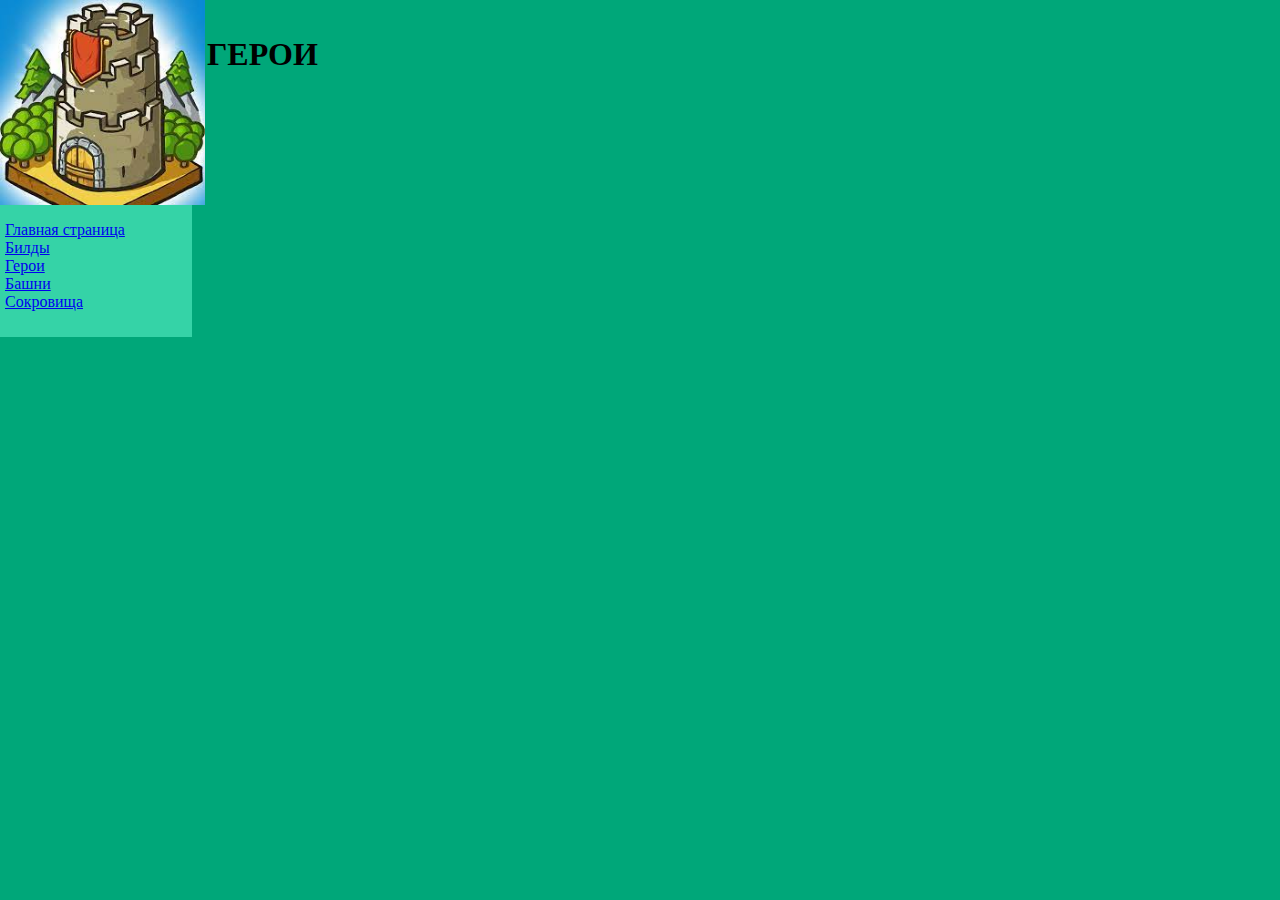
<file: heroes.html>
<!DOCTYPE html>
<html lang="en">

<head>
    <meta charset="UTF-8">
    <meta name="viewport" content="width=device-width, initial-scale=1.0">
    <title>Grow Castle Information</title>
    <link rel="stylesheet" href="static/styles/style.css">
</head>

<body>
    <div class="page">

        <div class="header">
            <img class="grow-castle-img" src="static/images/Grow castle.jpg" alt="grow castle">
            
            <ul>
                <li><a href="index.html">Главная страница</a></li>
                <li><a href="#">Билды</a></li>
                <li><a href="heroes.html">Герои</a></li>
                <li><a href="#">Башни</a></li>
                <li><a href="#">Сокровища</a></li>
            </ul>
        </div>
    
        <div class="section">

            <div class="text-page">
                <h1>ГЕРОИ</h1>

        </div>
    </div>
</body>

</html>
</file>
<file: static/styles/style.css>
body {
    background-color: #00A779;
    margin: 0;
    padding: 0;
}

.list-conteiner {
    display: inline-block;
    border-style:solid ;
    border-width: 0.5px;
    padding-right: 20px ;
}

.main-img {
    width: 350px;
    float: right;
}

.text-page {
    padding: 15px;
}

.page {
    display: flex;
    justify-content: center;

}

.header {
    width: 15%;
    background-color: #35D3A7;
}

.section {
    width: 85%;
}

.grow-castle-img {
    display: flex;
    justify-content: left;
    width: 205px;
}

.header>ul {
    list-style: none;
    padding-left: 5px;
    padding-bottom: 10px;
}
</file>
